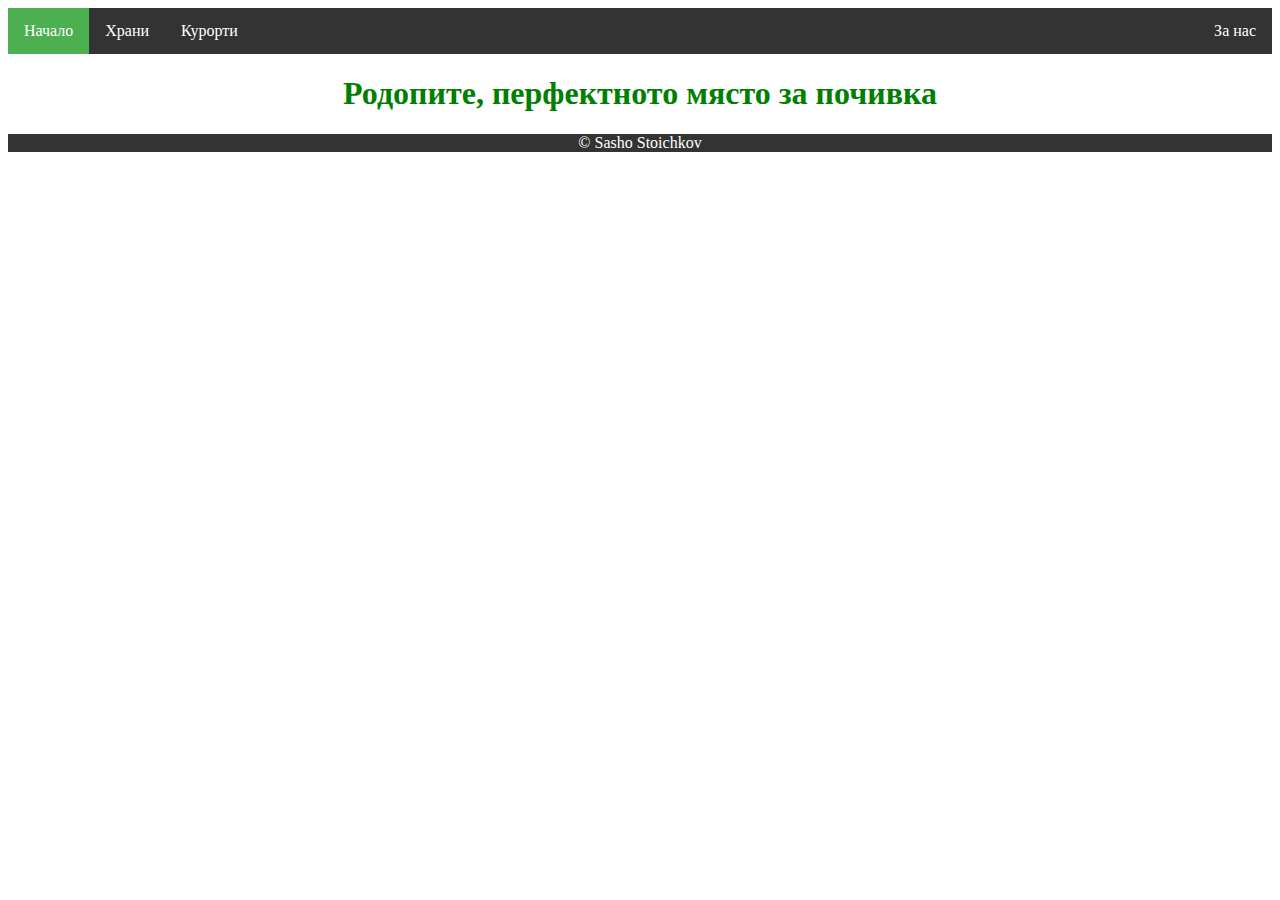
<file: index.html>
<!DOCTYPE html>
<html>
    <head>
        <title>Родопи</title>
        <link rel="stylesheet" href="styles.css">
        <script src="scripts.js"></script>
        <meta charset="utf-8">
        <meta name="viewport" content="width=device-width, initial-scale=1.0">
    </head>
    
    <body>
        <ul>
          <li><a href="index.html" class="active">Начало</a></li>
          <li><a href="meals.html">Храни</a></li>
          <li><a href="resorts.html">Курорти</a></li>
          <li style="float:right"><a href="for_us.html">За нас</a></li>
        </ul>
        <h1>Родопите, перфектното място за почивка</h1>
        
        <button onclick="topFunction()" id="myBtn" title="Go to top">Top</button>
        <p id="copyright">&copy; Sasho Stoichkov<p>
    </body>
</html>
</file>
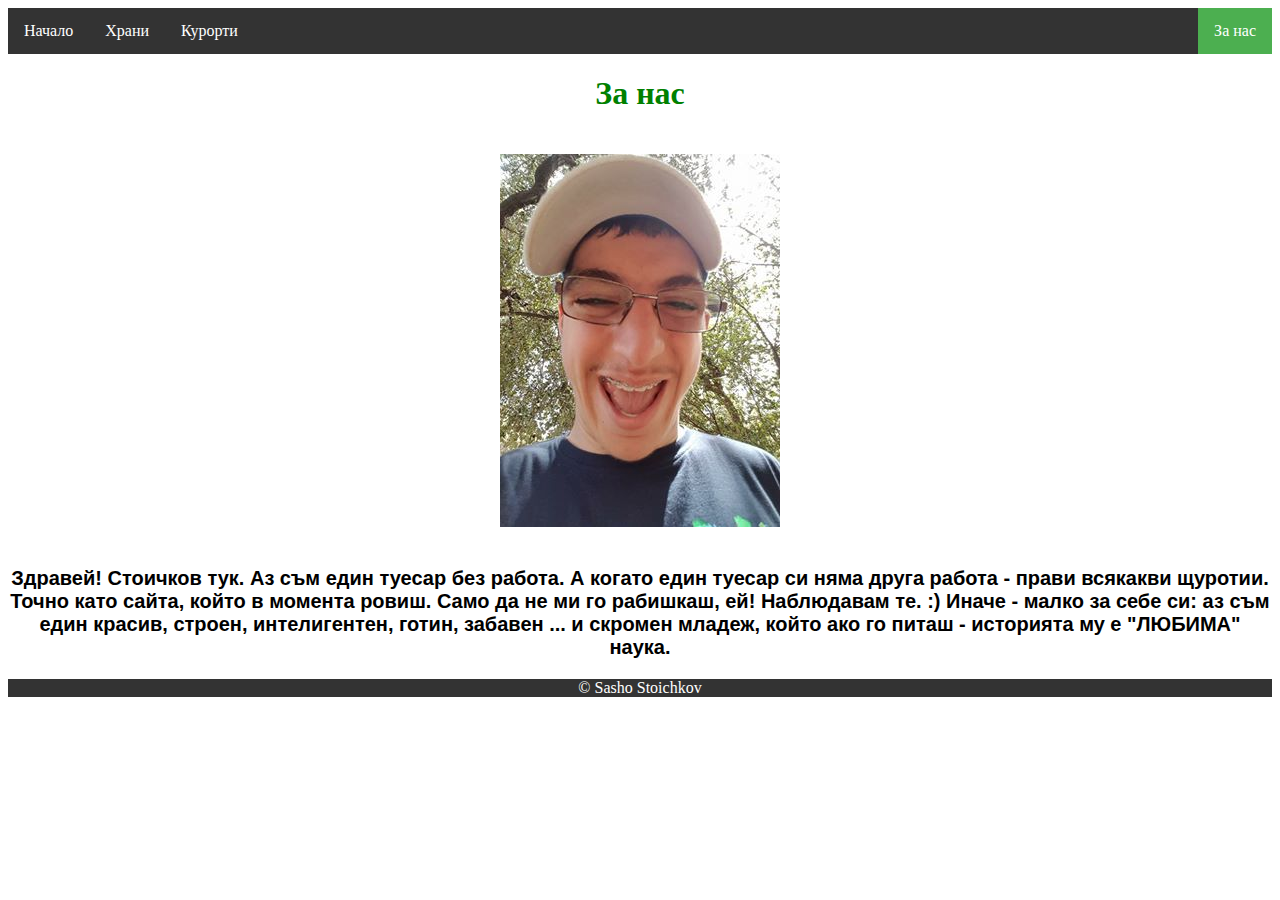
<file: for_us.html>
<!DOCTYPE html>
<html>
    <head>
        <title>За нас</title>
        <link rel="stylesheet" href="styles.css">
        <script src="scripts.js"></script>
        <meta charset="utf-8">
        <meta name="viewport" content="width=device-width, initial-scale=1.0">
    </head>
    
    <body>
        <ul>
          <li><a href="index.html">Начало</a></li>
          <li><a href="meals.html">Храни</a></li>
          <li><a href="resorts.html">Курорти</a></li>
          <li style="float:right"><a href="for_us.html" class="active">За нас</a></li>
        </ul>
        <h1>За нас</h1>
        <img src="me.jpg" alt="Моя милост" id="me">
        
        <p class="me">Здравей! Стоичков тук. Аз съм един туесар без работа. А когато един туесар си няма друга работа - прави всякакви щуротии. Точно като сайта, който в момента ровиш. Само да не ми го рабишкаш, ей! Наблюдавам те. :) Иначе - малко за себе си: аз съм един красив, строен, интелигентен, готин, забавен ... и скромен младеж, който ако го питаш - историята му е <strong>"ЛЮБИМА"</strong> наука.</p>
        
        <button onclick="topFunction()" id="myBtn" title="Go to top">Top</button>
        <p id="copyright">&copy; Sasho Stoichkov<p>
    </body>
</html>
</file>
<file: styles.css>
body {
    background-image: url("http://kyorovihouses.com/wp-content/uploads/2015/11/740959_1920.jpg");
    background-repeat: no-repeat;
    background-position: right top;
    background-attachment: fixed;
    background-size: cover;
}

h1 {
    text-align: center;
    color: green;
}

ul {
    list-style-type: none;
    margin: 0;
    padding: 0;
    overflow: hidden;
    background-color: #333;
    width: 100%;
    position: relative;
}

li {
    float: left;
}

li a {
    display: block;
    color: white;
    text-align: center;
    padding: 14px 16px;
    text-decoration: none;
}

/* Change the link color to #111 (black) on hover */
li a:hover {
    background-color: #111;
}

#meal {
    display: block;
    margin-left: auto;
    margin-right: auto;
    width: 40%;
}

.active {
    background-color: #4CAF50;
}

#copyright {
    text-align: center;
    background-color: #333;
    color: white;
    width: 100%;
    margin: 0;
}

#myBtn {
    display: none; /* Hidden by default */
    position: fixed; /* Fixed/sticky position */
    bottom: 20px; /* Place the button at the bottom of the page */
    right: 30px; /* Place the button 30px from the right */
    z-index: 99; /* Make sure it does not overlap */
    border: none; /* Remove borders */
    outline: none; /* Remove outline */
    background-color: red; /* Set a background color */
    color: white; /* Text color */
    cursor: pointer; /* Add a mouse pointer on hover */
    padding: 15px; /* Some padding */
    border-radius: 10px; /* Rounded corners */
}

#myBtn:hover {
    background-color: #555; /* Add a dark-grey background on hover */
}

#me {
    display: block;
    margin-left: auto;
    margin-right: auto;
    margin-bottom: auto;
    max-width: 100%;
    padding: 20px;
}

.me {
    font-family: sans-serif;
    font-size: 15pt;
    color: black;
    text-align: center;
    font-weight: bold;
}

#resort {
    float: left;
    padding-left: auto;
}

#resort_text p {
    padding-right: auto;
    font-family: cursive;
    font-size: 25px;
    color: yellow;
    text-align: left;
    font-weight: bold;
}

#imag {
    padding: 10px;
    display: block;
    width: 700px;
    height: auto;
}

#meal-text p {
    color: yellow;
    font-size: 30px;
    font-family: cursive;
}
</file>
